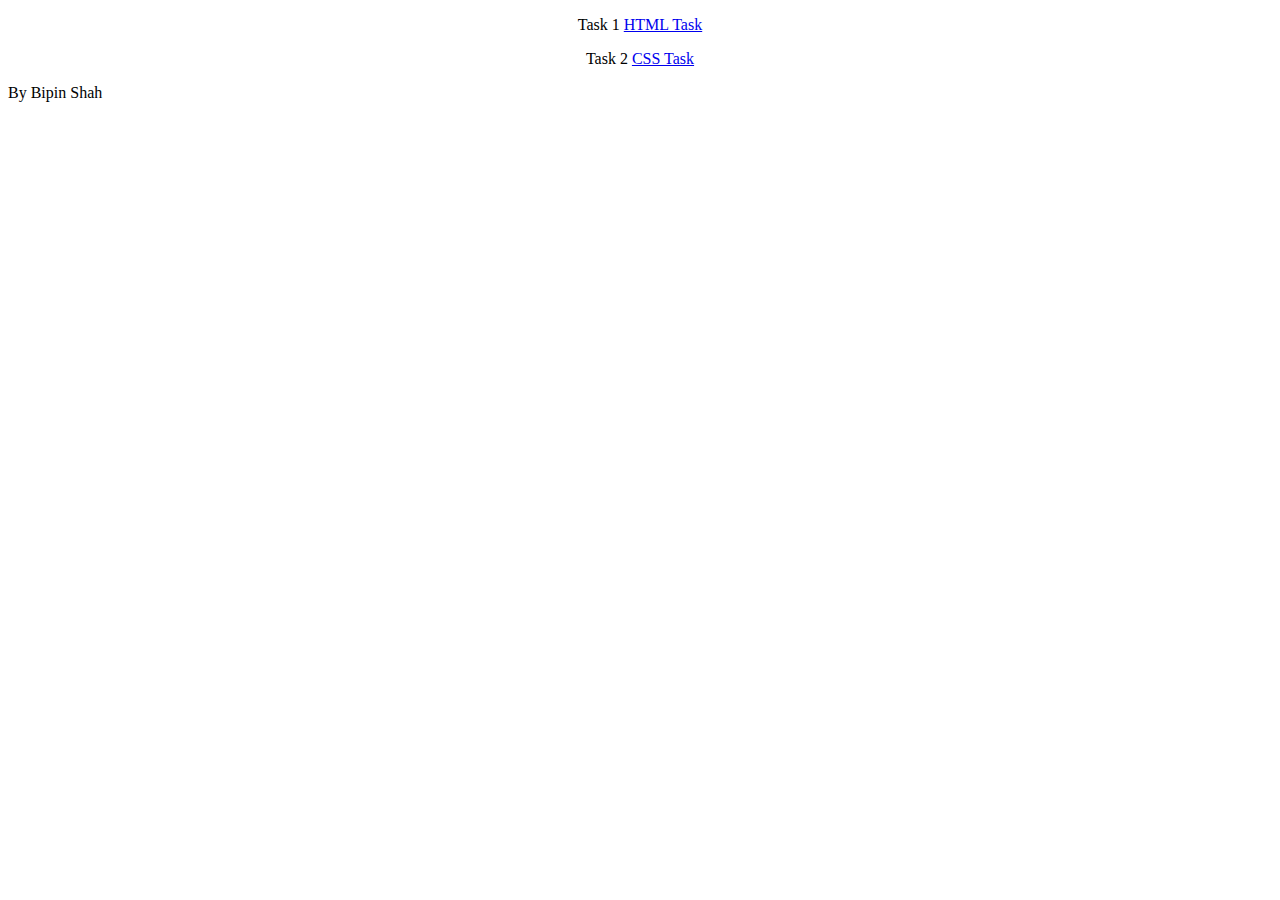
<file: index.html>
<!DOCTYPE html>
<html lang="en">
<head>
    <meta charset="UTF-8">
    <meta name="viewport" content="width=device-width, initial-scale=1.0">
    <title>Document</title>
</head>
<body>
    <center><p>Task 1
    <a href="Task1.html"; target="_self";>HTML Task</a>    
    <p>Task 2
    <a href="Task2.html"; target="_self">CSS Task</a></center>
    <p>By Bipin Shah
</body>
</html>
</file>
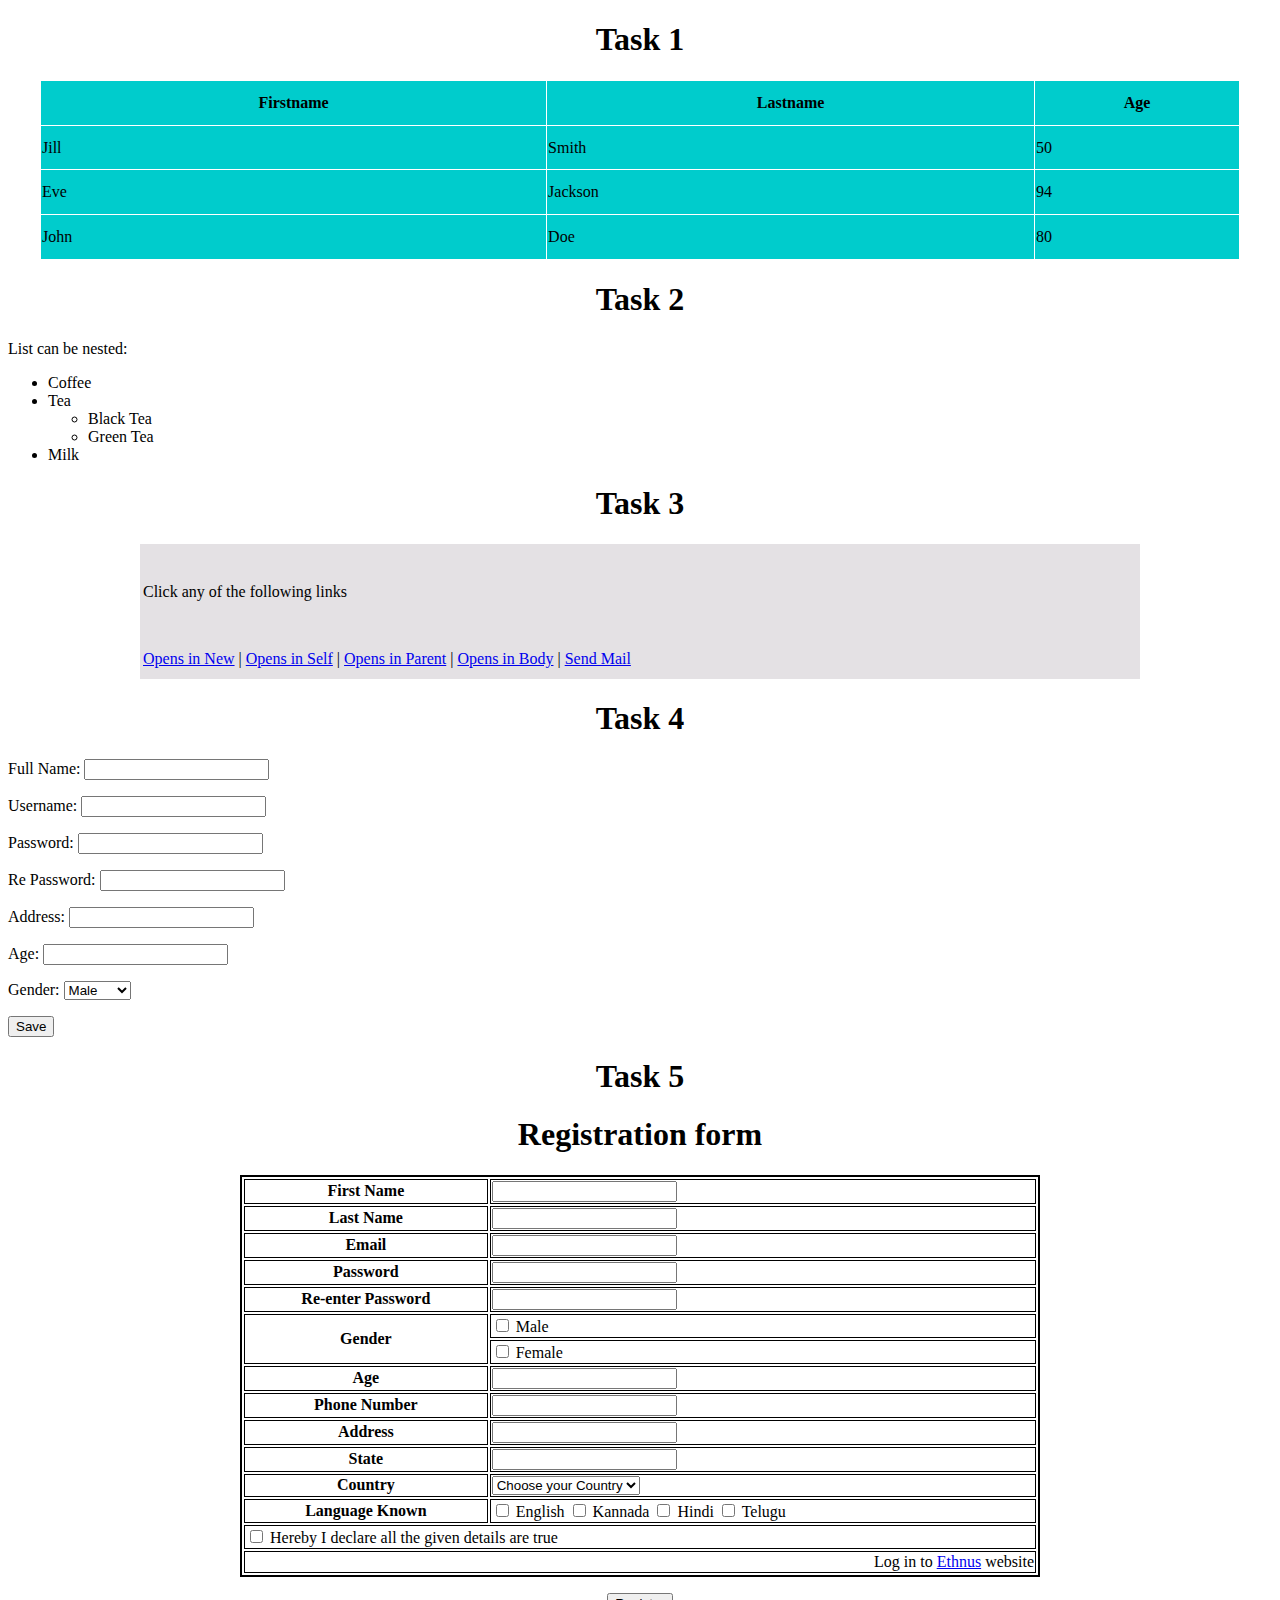
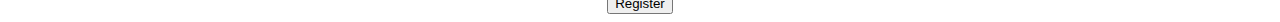
<file: Task1.html>
<!DOCTYPE html>
<html lang="en">
<head>
    <meta charset="UTF-8">
    <meta name="viewport" content="width=device-width, initial-scale=1.0">
    <title>HTML Task</title>
</head>
<body>
    <h1><center>Task 1</center></h1>
    <table border ="1"; bordercolor="white"; bgcolor=#00cccc ; style="margin: 0 auto; height: 20vh; width: 1200px; border-collapse:collapse">
        <tr>
        <th>Firstname</th>
        <th>Lastname</th>
        <th>Age</th>        
        </tr>
        <tr>
        <td>Jill</td>
        <td>Smith</td>    
        <td>50</td>
        </tr>
        <tr>
        <td>Eve</td>
        <td>Jackson</td>    
        <td>94</td>
        </tr>
        <tr>
        <td>John</td>
        <td>Doe</td>    
        <td>80</td>
        </tr>
    </table>

    <h1><center>Task 2</center></h1>
    <p>List can be nested:</p>
    <ul>
    <li>Coffee</li>
    <li>Tea</li>
    <ul>
        <li>Black Tea</li>
        <li>Green Tea</li>
    </ul>
    <li>Milk</li>
    </ul>

    <h1><center>Task 3</center></h1>
    <table bgcolor=#E4E1E4 ; style="margin: 0 auto; height: 15vh; width: 1000px;">
    <tr>
        <td colspan="5"><p>Click any of the following links</p></td>
    </tr>
    <tr>
        <td><a href="Task1.html"; target="_blank">Opens in New</a> |
        <a href="Task1.html"; target="_self">Opens in Self</a> |
        <a href="Task1.html"; target="_parent">Opens in Parent</a> | 
        <a href="Task1.html"; target="_self">Opens in Body</a> | 
        <a href="mailto:xyz@gmail.com">Send Mail</a>
    </tr>   
    </table>

    <h1><center>Task 4</center></h1>
    <form>
        <p>Full Name: <input type="text"></p>
        <p>Username: <input type="text"></p>
        <p>Password: <input type="password"></p>
        <p>Re Password: <input type="password"></p>
        <p>Address: <input type="text"></p>
        <p>Age: <input type="text"></p>
        <p>Gender: <select name="Gender">
            <option value="Male">Male</option>
            <option value="Female">Female</option>
            <option value="Other">Other</option>
            </select>
        </p>
        <button type="submit">Save </button>
    </form>

    <h1><center>Task 5</center></h1>
    <h1><center>Registration form</center></h1>
    <table border ="2"; bordercolor="Black"; style="margin: 0 auto; width: 800px">
        <tr>
            <td><b><center>First Name</td>
            <td><input type="text"></td>
        </tr>
        <tr>
            <td><b><center>Last Name</td>
            <td><input type="text"></td>
        </tr>
        <tr>
            <td><b><center>Email</td>
            <td><input type="email"></td>
        </tr>
        <tr>
            <td><b><center>Password</td>
            <td><input type="password"></td>
        </tr>
        <tr>
            <td><b><center>Re-enter Password</td>
            <td><input type="password"></td>
        </tr>
        <tr>
            <td rowspan="2"><b><center>Gender</td>
            <td><input type="checkbox"> Male </td>
        </tr>
        <tr>
            <td><input type="checkbox"> Female 
        </tr>
        <tr>
            <td><b><center>Age</td>
            <td><input type="number"></td>
        </tr>
        <tr>
            <td><b><center>Phone Number</td>
            <td><input type="tel"></td>
        </tr>
        <tr>
            <td><b><center>Address</td>
            <td><input type="text"></td>
        </tr>
        <tr>
            <td><b><center>State</td>
            <td><input type="text"></td>
        </tr>
        <tr>
            <td><b><center>Country</td>
            <td>
                <select>
                    <option value="Choose your Country">Choose your Country</option>
                    <option value="India">India</option>
                    <option value="Other">Other</option>
                    </select>
            </td>
        </tr>
        <tr>
            <td><b><center>Language Known</td>
            <td><input type="checkbox"> English
            <input type="checkbox"> Kannada
            <input type="checkbox"> Hindi
            <input type="checkbox"> Telugu
            </td>
        </tr>
        <tr>
            <td colspan="2"><input type="checkbox"> Hereby I declare all the given details are true
        </tr>
        <tr>
            <td colspan="2" style="text-align: right;">Log in to <a href="Task4.html" target="_blank">Ethnus</a> website
        </tr>
    </table>
    <p><center><button type="submit">Register</button></center>

</body>
</html>
</file>
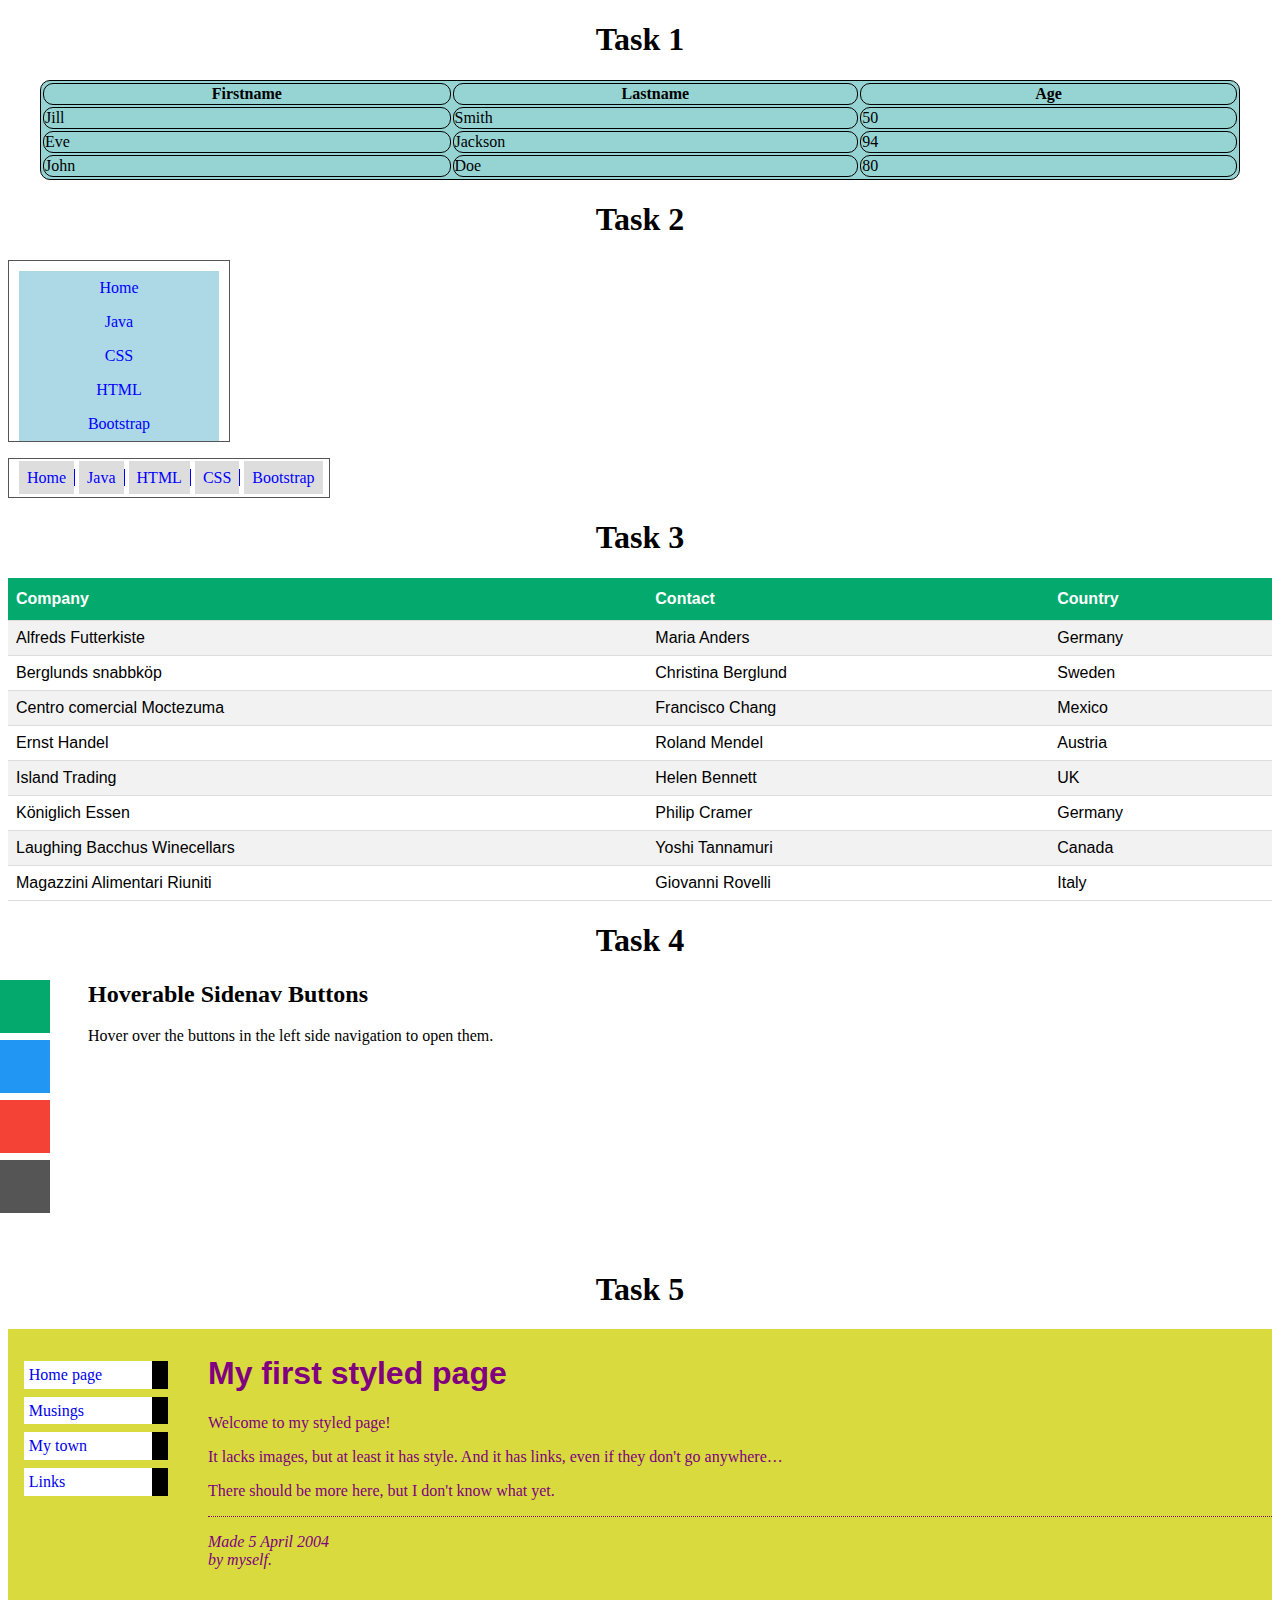
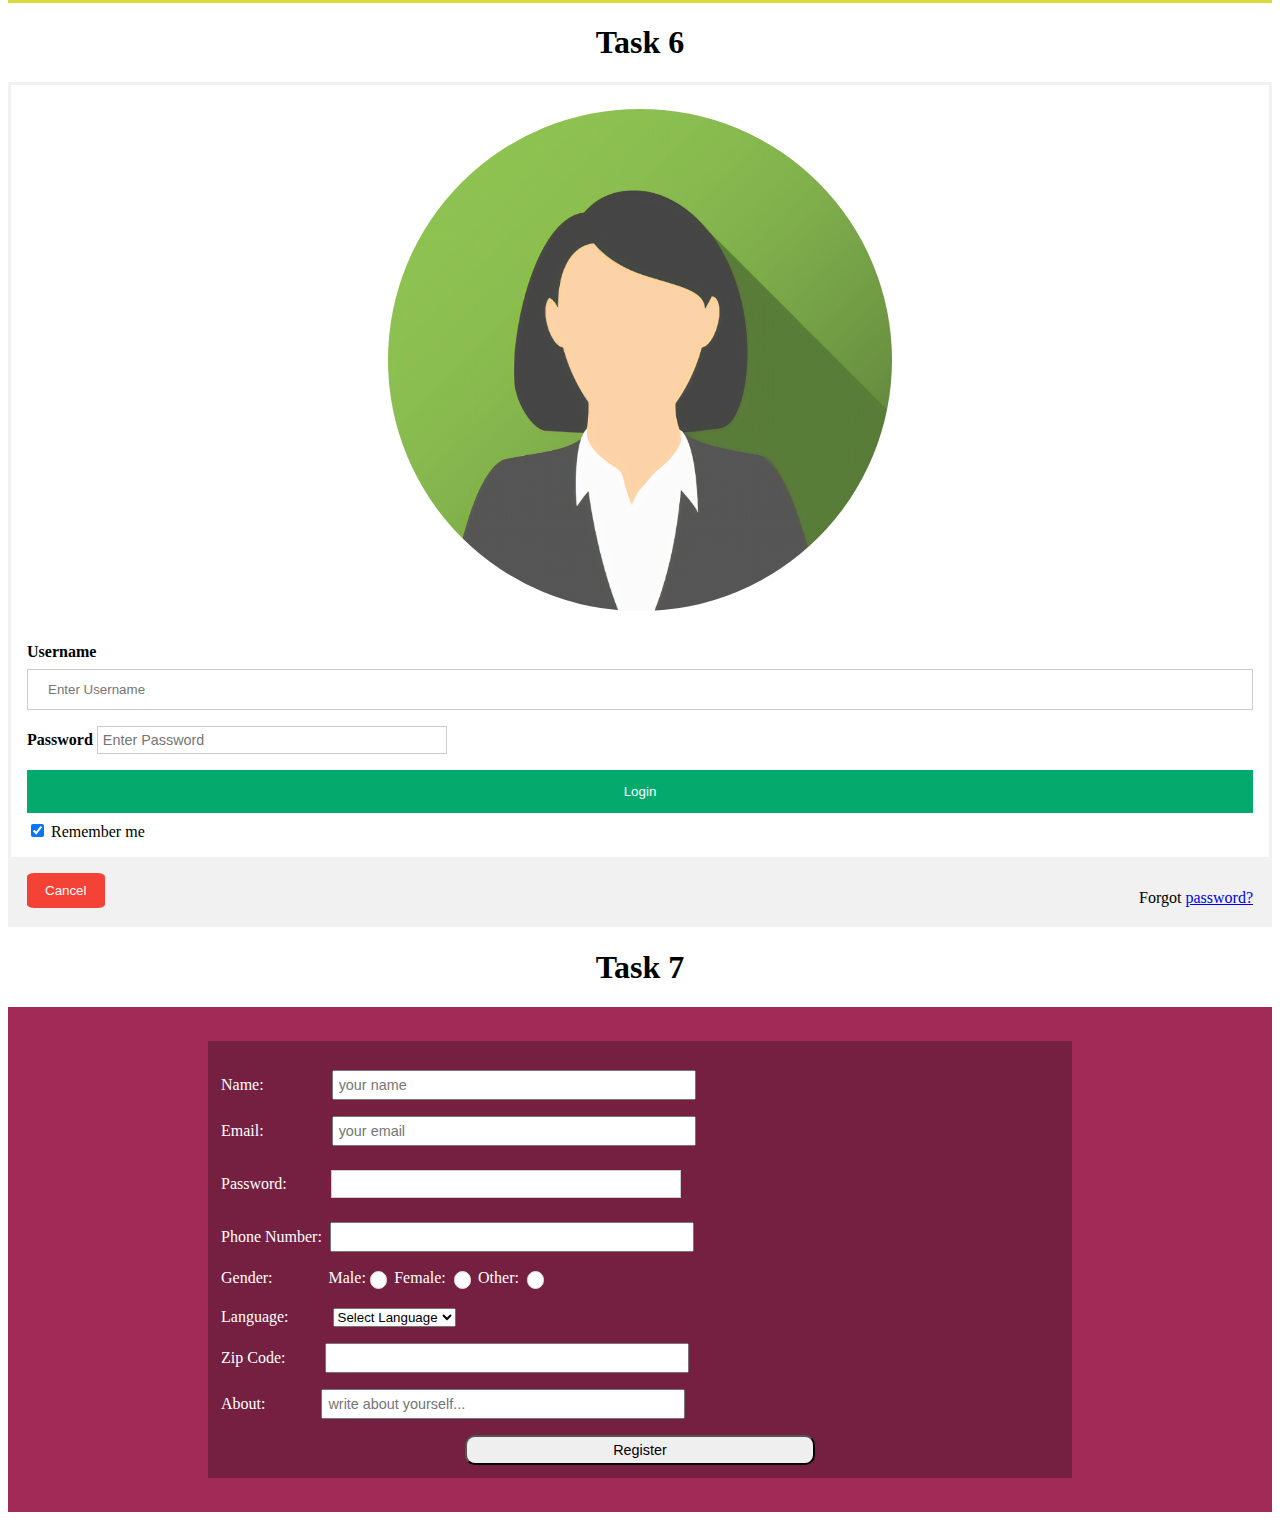
<file: Task2.html>
<!DOCTYPE html>
<html lang="en">
<head>
    <meta charset="UTF-8">
    <meta name="viewport" content="width=device-width, initial-scale=1.0">
    <title>CSS Task</title>
    <link rel="stylesheet" href="./style2.css">
</head>
<body>
    <h1><center>Task 1</center></h1>
    <table class="table1">
        <tr class="table1">
        <th class="table1">Firstname</th>
        <th class="table1">Lastname</th>
        <th class="table1">Age</th>        
        </tr>
        <tr class="table1">
        <td class="table1">Jill</td>
        <td class="table1">Smith</td>    
        <td class="table1">50</td>
        </tr>
        <tr class="table1">
        <td class="table1">Eve</td>
        <td class="table1">Jackson</td>    
        <td class="table1">94</td>
        </tr>
        <tr class="table1">
        <td class="table1">John</td>
        <td class="table1">Doe</td>    
        <td class="table1">80</td>
        </tr>
    </table>
    <h1><center>Task 2</center></h1>
<ul class="abc">
  <li class="pqr"><a href="#home">Home</a></li>
  <li class="pqr"><a href="#java">Java</a></li>
  <li class="pqr"><a href="#css">CSS</a></li>
  <li class="pqr"><a href="#html">HTML</a></li>
  <li class="pqr"><a href="#bootstrap">Bootstrap</a></li>
</ul>
<p>
    <ul class="xyz">
        <li class="def"><a href="#home">Home</a></li>
        <li class="def"><a href="#java">Java</a></li>
        <li class="def"><a href="#html">HTML</a></li>
        <li class="def"><a href="#css">CSS</a></li>
        <li class="def"><a href="#bootstrap">Bootstrap</a></li>   
    </ul>
</p>

<p>
<h1><center>Task 3</center></h1>
<table id="customers">
    <tr>
      <th>Company</th>
      <th>Contact</th>
      <th>Country</th>
    </tr>
    <tr>
      <td>Alfreds Futterkiste</td>
      <td>Maria Anders</td>
      <td>Germany</td>
    </tr>
    <tr>
      <td>Berglunds snabbköp</td>
      <td>Christina Berglund</td>
      <td>Sweden</td>
    </tr>
    <tr>
      <td>Centro comercial Moctezuma</td>
      <td>Francisco Chang</td>
      <td>Mexico</td>
    </tr>
    <tr>
      <td>Ernst Handel</td>
      <td>Roland Mendel</td>
      <td>Austria</td>
    </tr>
    <tr>
      <td>Island Trading</td>
      <td>Helen Bennett</td>
      <td>UK</td>
    </tr>
    <tr>
      <td>Königlich Essen</td>
      <td>Philip Cramer</td>
      <td>Germany</td>
    </tr>
    <tr>
      <td>Laughing Bacchus Winecellars</td>
      <td>Yoshi Tannamuri</td>
      <td>Canada</td>
    </tr>
    <tr>
      <td>Magazzini Alimentari Riuniti</td>
      <td>Giovanni Rovelli</td>
      <td>Italy</td>
    </tr>
  </table>
    
  <p>
  <h1><center>Task 4</center></h1>
  <p>
  <div id="mySidenav" class="sidenav">
    <a href="#" id="java">Java</a>
    <a href="#" id="html">HTML</a>
    <a href="#" id="css">CSS</a>
    <a href="#" id="Bootstrap">boot</a>
  </div>
  
  <div style="margin-left:80px;">
    <h2>Hoverable Sidenav Buttons</h2>
    <p>Hover over the buttons in the left side navigation to open them.</p>
  </div>
&nbsp;
<p>
&nbsp;
<p>
&nbsp;
<p>
&nbsp;
<p>
&nbsp;
<p>
&nbsp;

  <h1><center>Task 5</center></h1>
  <div class="ap">
  <ul class="navbar">
    <li><a href="#home">Home page</a>
    <li><a href="#Musings">Musings</a>
    <li><a href="#town">My town</a>
    <li><a href="#links">Links</a>
  </ul>
  <div style="margin-left:200px; margin-top: -130px;">
  <h1 class="ah1">My first styled page</h1>

<p>Welcome to my styled page!

<p>It lacks images, but at least it has style.
    And it has links, even if they don't go
anywhere&hellip;

<p>There should be more here, but I don't know
what yet.
<address>Made 5 April 2004<br>
  by myself.</address>
  <p>
    &nbsp;
</div>
</div>  
<h1><center>Task 6</center></h1>
<form id="formv" action="#action_page" method="post">
    <div class="imgcontainer">
      <img src="avatar.png" alt="Avatar" class="avatar">
    </div>
  
    <div class="container">
      <label for="uname"><b>Username</b></label>
      <input type="text" placeholder="Enter Username" name="uname" required>
  
      <label for="psw"><b>Password</b></label>
      <input type="password" placeholder="Enter Password" name="psw" required>
  
      <button class="but1" type="submit">Login</button>
      <label>
        <input type="checkbox" checked="checked" name="remember"> Remember me
      </label>
    </div>
  
    <div class="container" style="background-color:#f1f1f1">
      <button type="button" class="cancelbtn">Cancel</button>
      <span class="psw">Forgot <a href="#">password?</a></span>
    </div>
  </form>

  <h1><center>Task 7</center></h1>
  <div class="reg">
    <p>&nbsp;
    <div class="mainreg">
        <form id="form2">
            <label><p>Name: &nbsp;&nbsp;&nbsp;&nbsp;&nbsp;&nbsp;&nbsp;&nbsp;&nbsp;&nbsp;&nbsp;&nbsp;&nbsp;&nbsp;&nbsp;&nbsp;</label><input type="text" placeholder="your name"></p>
            <label><p>Email: &nbsp;&nbsp;&nbsp;&nbsp;&nbsp;&nbsp;&nbsp;&nbsp;&nbsp;&nbsp;&nbsp;&nbsp;&nbsp;&nbsp;&nbsp;&nbsp;<input type="text" placeholder="your email"></label>
            <label><p>Password: &nbsp;&nbsp;&nbsp;&nbsp;&nbsp;&nbsp;&nbsp;&nbsp;&nbsp;&nbsp;<input type="password"></label>
            <label><p>Phone Number: &nbsp;<input type="tel"></label>
            <label><p>Gender: &nbsp;&nbsp;&nbsp;&nbsp;&nbsp;&nbsp;&nbsp;&nbsp;&nbsp;&nbsp;&nbsp;&nbsp;&nbsp;</label>Male:<input type="checkbox" class="checkbox-round"> Female: <input type="checkbox" class="checkbox-round"> Other: <input type="checkbox" class="checkbox-round">
            <label><p>Language: &nbsp;&nbsp;&nbsp;&nbsp;&nbsp;&nbsp;&nbsp;&nbsp;&nbsp;
                <select>
                    <option value="Select Language">Select Language</option>
                    <option value="Hindi">Hindi</option>
                    <option value="English">English</option>
                    <option value="Other">Other</option>
                    </select>
            <label><p>Zip Code: &nbsp;&nbsp;&nbsp;&nbsp;&nbsp;&nbsp;&nbsp;&nbsp;&nbsp;<input type="number"></label>
            <label><p>About: &nbsp;&nbsp;&nbsp;&nbsp;&nbsp;&nbsp;&nbsp;&nbsp;&nbsp;&nbsp;&nbsp;&nbsp;&nbsp;<input type="text" placeholder="write about yourself..."></label>
                <p><center><button type="submit">Register</button></center>
        </form>
        </div>
    <p>&nbsp;
  </div>
</body>
</html>
</file>
<file: style2.css>
.table1 {
    border: 1px solid black;
    border-radius: 10px;
    width: 1200px;
    margin: 0 auto;
    background-color: #96D4D4;
  }

.abc {
    list-style-type: none;
    margin: 0;
    padding: 10px;
    padding-bottom: 0px;
    width: 200px;
    background-color: white;
    border: 1px solid #555;
  }
  
.pqr a {
    display: block;
    color: blue;
    padding: 8px 16px;
    text-decoration: none;
    background-color: #ADD8E6;
  }
  
  
.pqr a:hover {
    background-color: #FFA500;
    color: white;
  }


.pqr {
    text-align: center;
  }
  
.pqr:last-child {
    border-bottom: none;
  }

.xyz{
    list-style-type: none;
    margin: 0;
    padding: 10px;
    padding-right: 0px;
    width: 310px;
    overflow: hidden;
    border: 1px solid #555;
    
  }

.def{
    text-align: center;
    display: inline;
    border-right: 1px solid blue;
  }
.def:last-child {
    border-right: none;
  }
.def a {
    color: blue;
    background-color: #dddddd;
    padding: 8px;
    text-decoration: none;
  }
.def a:hover {
    background-color: #938e8e;
  }

  #customers {
    font-family: Arial, Helvetica, sans-serif;
    border-collapse: collapse;
    width: 100%;
  }
  
  #customers td, #customers th {
    border-bottom: 1px solid #ddd;
    padding: 8px;
  }
  
  #customers tr:nth-child(even){background-color: #f2f2f2;}
  
  #customers tr:hover {background-color: #ddd;}
  
  #customers th {
    padding-top: 12px;
    padding-bottom: 12px;
    text-align: left;
    background-color: #04AA6D;
    color: white;
  }
  
  #mySidenav a {
    position: absolute;
    left: -80px;    
    transition: 0.3s;
    padding: 15px;
    width: 100px;
    text-decoration: none;
    font-size: 20px;
    color: white;
    border: 10px;
  }
  
  #mySidenav a:hover {
    left: 0;
  }
  
  #java {
    top: 980px;
    background-color: #04AA6D;
  }
  
  #html {
    top: 1040px;
    background-color: #2196F3;
  }
  
  #css {
    top: 1100px;
    background-color: #f44336;
  }
  
  #Bootstrap {
    top: 1160px;
    background-color: #555
  }
  .bodybg {
    padding-left: 11em;
      font-family: Georgia, "Times New Roman",
        Times, serif;
    }
.navbar {
    list-style-type: none;
    padding: 0;
    margin: 0;
    position: relative;
    top: 2em;
    left: 1em;
    width: 9em }
.navbar li {
        background: white;
        margin: 0.5em 0;
        padding: 0.3em;
        border-right: 1em solid black }
.navbar a {
        text-decoration: none }

address {
        margin-top: 1em;
        padding-top: 1em;
        border-top: thin dotted }
.ah1 {
    font-family: Helvetica, Geneva, Arial,
            SunSans-Regular, sans-serif }

.ap {
    font-family: Georgia, "Times New Roman",
          Times, serif;
    color: purple;
    background-color: #d8da3d
}

/* Bordered form */
#formv {
    border: 3px solid #f1f1f1;
  }
  
  /* Full-width inputs */
  #formv  input[type=text], input[type=password] {
    width: 100%;
    padding: 12px 20px;
    margin: 8px 0;
    display: inline-block;
    border: 1px solid #ccc;
    box-sizing: border-box;
  }
  
  /* Set a style for all buttons */
  .but1 {
    background-color: #04AA6D;
    color: white;
    padding: 14px 20px;
    margin: 8px 0;
    border: none;
    cursor: pointer;
    width: 100%;
  }
  
  /* Add a hover effect for buttons */
  .but1:hover {
    opacity: 0.8;
  }
  
  /* Extra style for the cancel button (red) */
  .cancelbtn {
    width: auto;
    padding: 10px 18px;
    background-color: #f44336;
    color: white;
    border: white;
    border-radius: 10%;
  }
  
  /* Center the avatar image inside this container */
  .imgcontainer {
    text-align: center;
    margin: 24px 0 12px 0;
  }
  
  /* Avatar image */
  img.avatar {
    width: 40%;
    border-radius: 50%;
  }
  
  /* Add padding to containers */
  .container {
    padding: 16px;
  }
  
  /* The "Forgot password" text */
  span.psw {
    float: right;
    padding-top: 16px;
  }
  
  /* Change styles for span and cancel button on extra small screens */
  @media screen and (max-width: 300px) {
    span.psw {
      display: block;
      float: none;
    }
    .cancelbtn {
      width: 100%;
    }
  }

  .reg{
    background-color: #A22A57;
  }
  .mainreg{
    background-color: #752041;
    margin-left:200px;
    margin-right:200px;
    padding: 10px;
  }
  #form2 {
    border: 3px solid #752041;
    color: white;
  }
  #form2 input[type=text], input[type=password], input[type=tel], input[type=number] {
    width: 350px; 
    padding: 5px;
    font-size: 0.9em;
  }
  #form2 option{
    width: 350px; 
    padding: 5px;
    font-size: 0.9em;
  }
  #form2 button{
    width: 350px; 
    padding: 5px;
    font-size: 0.9em;
    border-radius: 10px;
  }
  .checkbox-round {
    width: 1.3em;
    height: 1.3em;
    background-color: white;
    border-radius: 50%;
    vertical-align: middle;
    border: 1px solid #ddd;
    appearance: none;
    -webkit-appearance: none;
    outline: none;
    cursor: pointer;
}
.checkbox-round:checked {
    background-color: gray;
}
</file>
